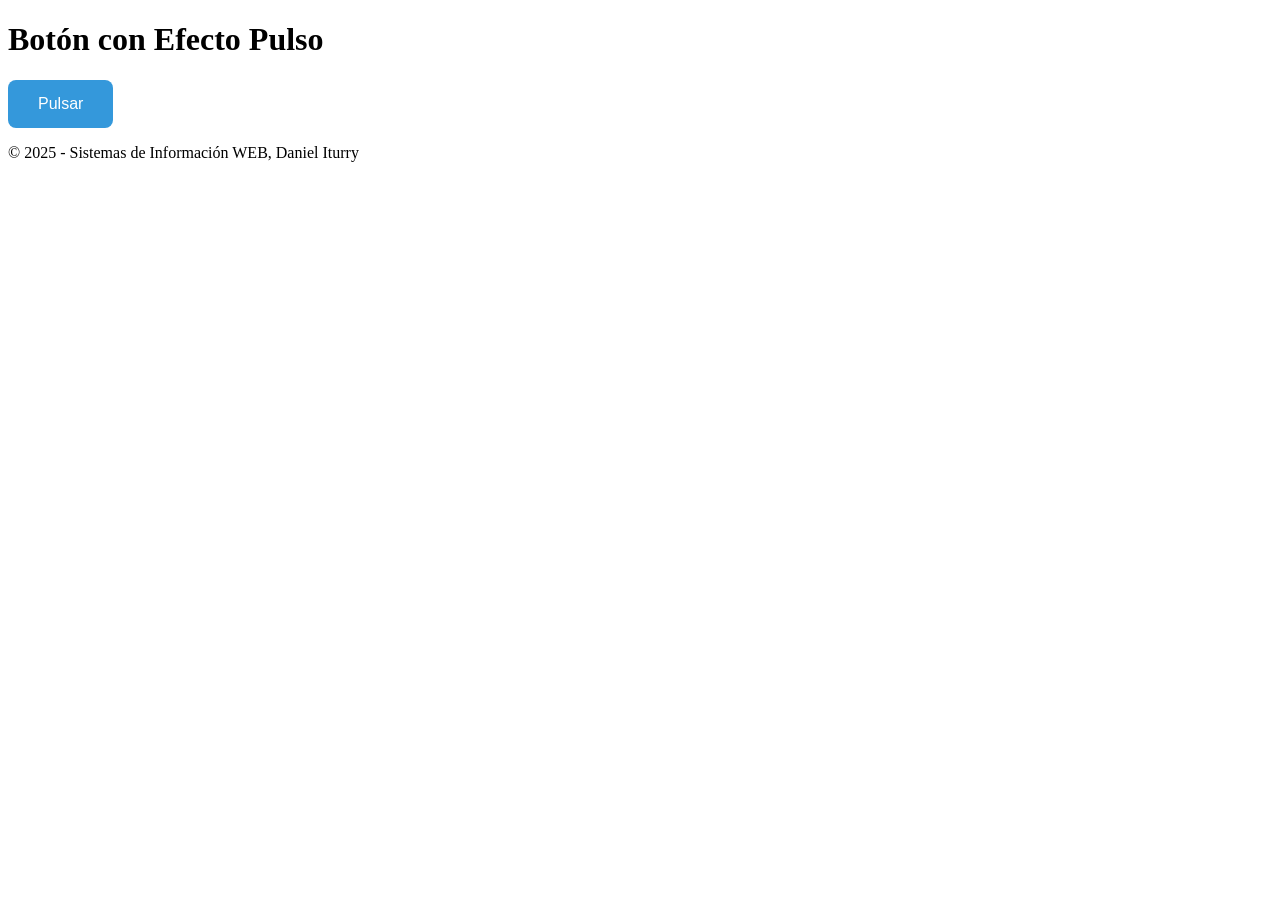
<file: TaSem01/Daniel Iturry-Tarea 02-Ej01Ejem01.html>
<!-- Sistemas de Información WEB - Tarea 02-Ej01Ejem01 -->
<!DOCTYPE html>
<html lang="es">
<head>
  <meta charset="UTF-8">
  <title>Ejemplo 1: Botón con Pulso</title>
  <style>
    /* Definimos una animación "pulso" */
    @keyframes pulso {
      0% {
        transform: scale(1);
      }
      50% {
        transform: scale(1.2); /* Crece un 20% */
      }
      100% {
        transform: scale(1);
      }
    }

    /* Estilos para el botón */
    .btn-pulse {
      background-color: #3498db;
      color: #fff;
      border: none;
      padding: 15px 30px;
      font-size: 16px;
      border-radius: 8px;
      cursor: pointer;
      /* Aplicamos la animación "pulse" */
      animation: pulse 1.5s infinite;
    }
    .btn-pulse:hover {
      background-color: #2980b9;
    }
  </style>
</head>
<body>

  <h1>Botón con Efecto Pulso</h1>
  <button class="btn-pulse">Pulsar</button>

  <footer>
    <p>&copy; 2025 - Sistemas de Información WEB, Daniel Iturry</p>
  </footer>
</body>
</html>
</file>
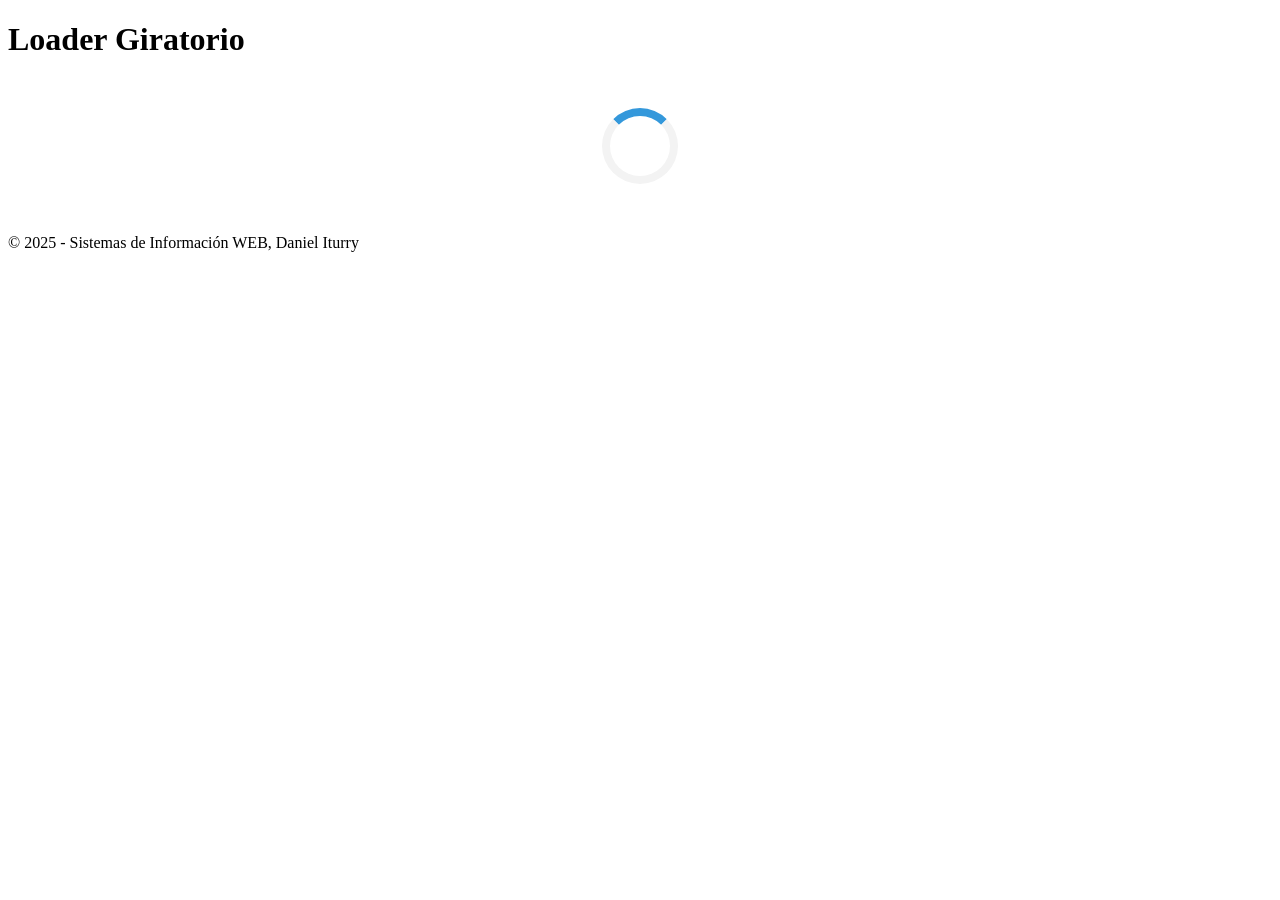
<file: TaSem01/Daniel Iturry-Tarea 02-Ej01Ejem02.html>
<!-- Sistemas de Información WEB - Tarea 02-Ej01Ejem02 -->
<!DOCTYPE html>
<html lang="es">
<head>
  <meta charset="UTF-8">
  <title>Ejemplo 2: Loader Giratorio</title>
  <style>
    /* Definimos la animación para girar (spin) */
    @keyframes spin {
      0% {
        transform: rotate(0deg);
      }
      100% {
        transform: rotate(360deg);
      }
    }

    .loader {
      width: 60px;
      height: 60px;
      border: 8px solid #f3f3f3; /* Borde gris claro */
      border-top: 8px solid #3498db; /* Borde superior de otro color */
      border-radius: 50%;           /* Forma de círculo */
      animation: spin 1s linear infinite;
      margin: 50px auto;           /* Centra el elemento horizontalmente */
    }
  </style>
</head>
<body>

  <h1>Loader Giratorio</h1>
  <div class="loader"></div>
 
  <footer>
   <p>&copy; 2025 - Sistemas de Información WEB, Daniel Iturry</p>
 </footer>
</body>
</html>
</file>
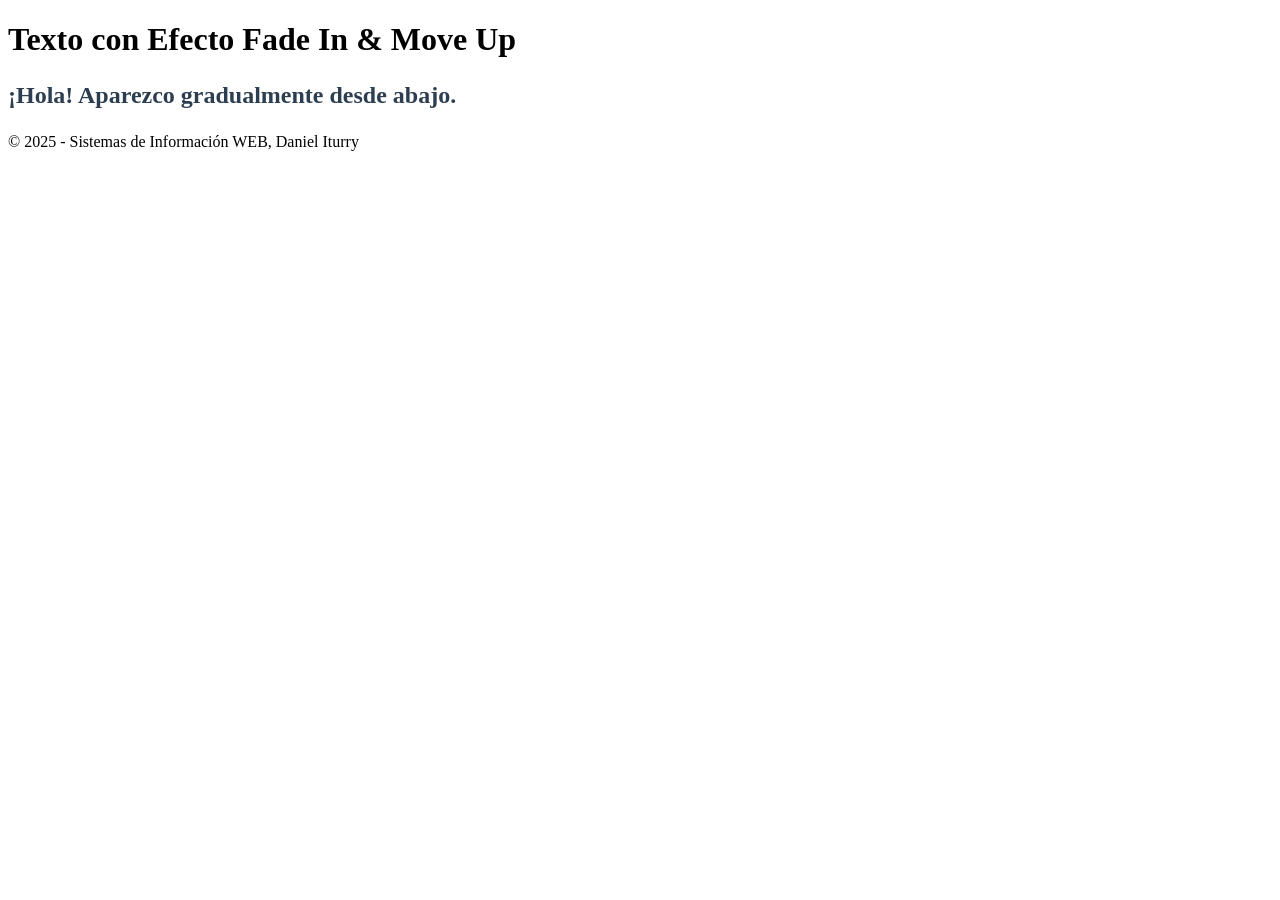
<file: TaSem01/Daniel Iturry-Tarea 02-Ej01Ejem03.html>
<!-- Sistemas de Información WEB - Tarea 02-Ej01Ejem03 -->
<!DOCTYPE html>
<html lang="es">
<head>
  <meta charset="UTF-8">
  <title>Ejemplo 3: Texto con Fade & Move</title>
  <style>
    @keyframes fadeUp {
      0% {
        opacity: 0;           /* Inicialmente invisible */
        transform: translateY(20px);  /* Desplazado 20px hacia abajo */
      }
      100% {
        opacity: 1;           /* Totalmente visible */
        transform: translateY(0);     /* En su posición original */
      }
    }

    .texto-animado {
      font-size: 24px;
      font-weight: bold;
      color: #2c3e50;
      /* Aplicamos la animación */
      animation: fadeUp 2s ease-out forwards;
      /* "forwards" mantiene el estado final de la animación */
    }
  </style>
</head>
<body>

  <h1>Texto con Efecto Fade In & Move Up</h1>
  <p class="texto-animado">¡Hola! Aparezco gradualmente desde abajo.</p>

  <footer>
   <p>&copy; 2025 - Sistemas de Información WEB, Daniel Iturry</p>
 </footer>
</body>
</html>
</file>
